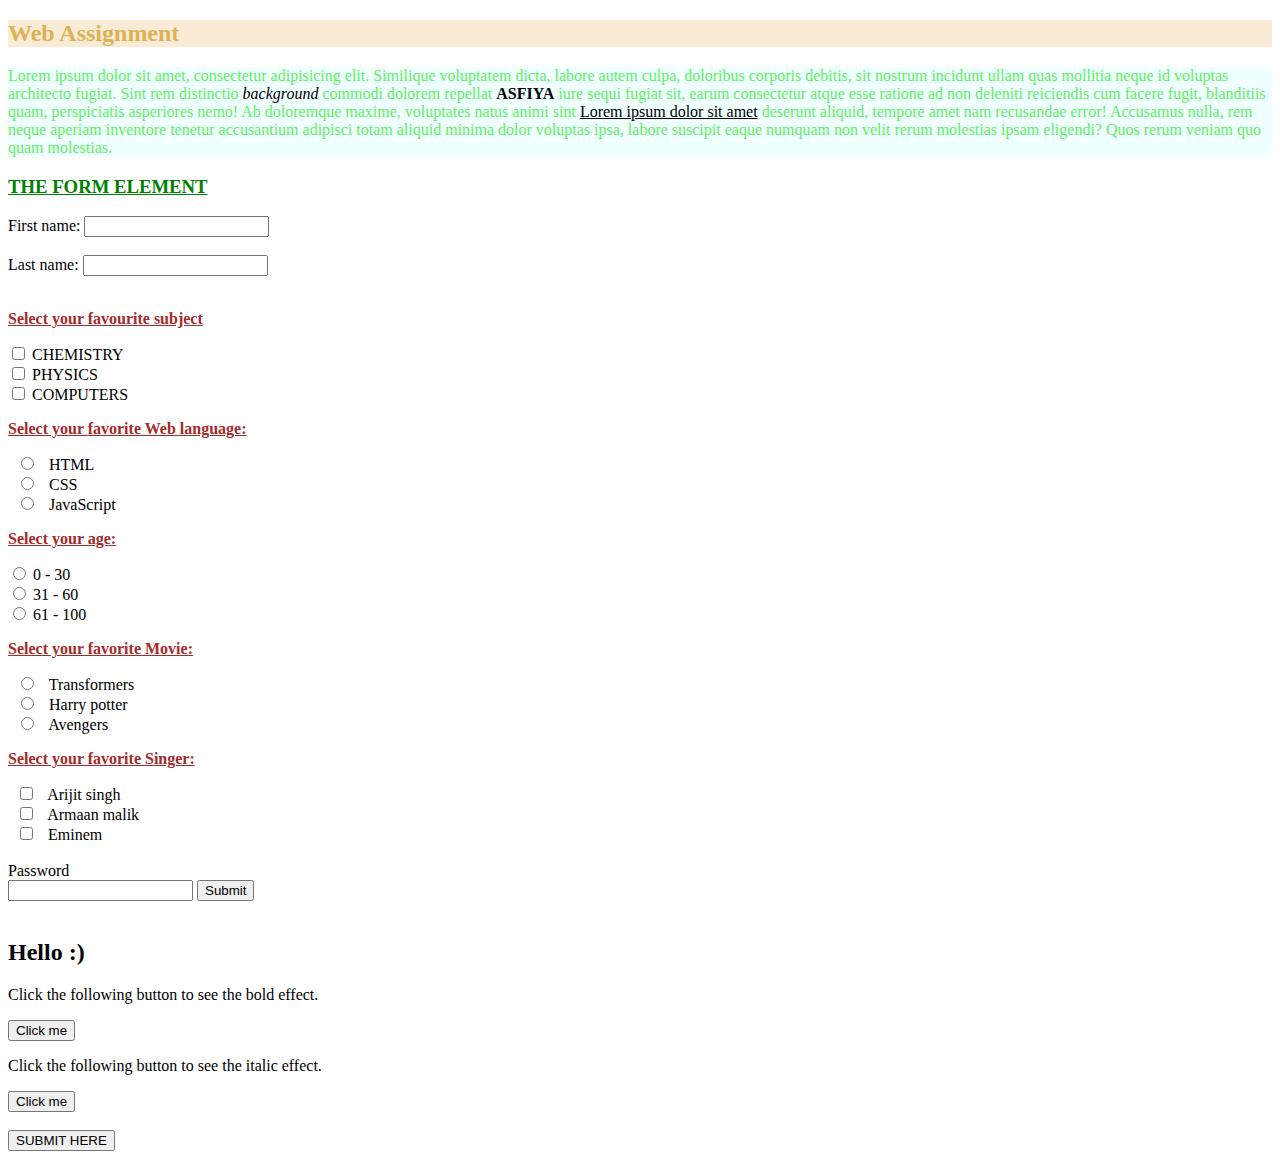
<file: index.html>
<!DOCTYPE html>
<html lang="en">

<head>
  <meta charset="UTF-8">
  <meta http-equiv="X-UA-Compatible" content="IE=edge">
  <meta name="viewport" content="width=device-width, initial-scale=1.0">
  <title>Assignment 2</title>

  <link rel="stylesheet" href="color.css">
  <script type="text/javascript">
    var c = ["lightblue", "pink", "orange", "lightgreen"];

    function changeColor() {
      setTimeout(function loop() {
        document.bgColor = c.shift();
        if (c.length) {
          setTimeout(loop, 5000);
        }
      }, 5000);
    }

    function start() {
      setInterval(changeColor(), 20000);
    }
  </script>
  <script type="text/javascript">
    alert("Hello Integralites");
    </script>
    

</head>

<body onload="start()">
  <h2 style="color: rgb(221, 178, 84);" class="abc">Web Assignment</h2>
  <p style="color:rgb(95, 240, 95) ;" class="ef">Lorem ipsum dolor sit amet, consectetur adipisicing elit. Similique
    voluptatem
    dicta, labore autem culpa,
    doloribus corporis debitis, sit nostrum incidunt ullam quas mollitia neque id voluptas architecto fugiat. Sint
    rem distinctio <i style="color:black ;">background</i> commodi dolorem repellat <b style="color:black ;">ASFIYA</b> iure sequi fugiat sit, earum consectetur
    atque esse
    ratione ad non
    deleniti reiciendis cum facere fugit, blanditiis quam, perspiciatis asperiores nemo! Ab doloremque maxime,
    voluptates natus animi sint <u style="color:black ;">Lorem ipsum dolor sit amet</u> deserunt aliquid, tempore amet nam recusandae
    error!
    Accusamus nulla, rem neque
    aperiam inventore tenetur accusantium adipisci totam aliquid minima dolor voluptas ipsa, labore suscipit eaque
    numquam non velit rerum molestias ipsam eligendi? Quos rerum veniam quo quam molestias.</p>

  <h3 style="color:green ;"><b><u>THE FORM ELEMENT</u></b></h3>

  <form action>



    <label for="fname">First name:</label>
    <input type="text" id="fname" name="fname"><br><br>
    <label for="lname">Last name:</label>
    <input type="text" id="lname" name="lname"><br><br>

    <p style><b style="color:brown ;"><u>Select your favourite subject</u></b></p>

    <input type="checkbox" id="vehicle1" name="vehicle1" value="CHEMISTRY">
    <label for="vehicle1">CHEMISTRY</label><br>
    <input type="checkbox" id="vehicle2" name="vehicle2" value="PHYSICS">
    <label for="vehicle2">PHYSICS</label><br>
    <input type="checkbox" id="vehicle1" name="vehicle3" value="COMPUTERS">
    <label for="vehicle3">COMPUTERS</label><br>

    <p><b style="color:brown ;"><u>Select your favorite Web language:</u> </b></p>
      <input type="radio" id="html" name="fav_language" value="HTML">
      <label for="html">HTML</label><br>
      <input type="radio" id="css" name="fav_language" value="CSS">
      <label for="css">CSS</label><br>
      <input type="radio" id="javascript" name="fav_language" value="JavaScript">
      <label for="javascript">JavaScript</label>

    <br>

    <p><b style="color:brown ;"><u>Select your age:</u> </b></p>
    <input type="radio" id="age1" name="age" value="30">
    <label for="age1">0 - 30</label><br>
    <input type="radio" id="age2" name="age" value="60">
    <label for="age2">31 - 60</label><br>
    <input type="radio" id="age3" name="age" value="100">
    <label for="age3">61 - 100</label><br>

    <p><b style="color:brown ;"><u>Select your favorite Movie:</u> </b></p>
      <input type="radio" id="html" name="fav_language" value="HTML">
      <label for="html">Transformers</label><br>
      <input type="radio" id="css" name="fav_language" value="CSS">
      <label for="css">Harry potter</label><br>
      <input type="radio" id="javascript" name="fav_language" value="JavaScript">
      <label for="javascript">Avengers</label>

    <br>

    <p><b style="color:brown ;"><u>Select your favorite Singer:</u> </b></p>
      <input type="checkbox" id="html" name="fav_language" value="HTML">
      <label for="html">Arijit singh</label><br>
      <input type="checkbox" id="css" name="fav_language" value="CSS">
      <label for="css">Armaan malik</label><br>
      <input type="checkbox" id="javascript" name="fav_language" value="JavaScript">
      <label for="javascript">Eminem</label>

    <br><br>

    <form action="/action_page.php" method="post">
      <label for="password">Password</label>
      <br>
      <input type="text" name="fname" required>
      <input type="submit">
      <br><br>

    </form>
  </form>
  
  <h2> Hello :) </h2>  
  <p> Click the following button to see the bold effect. </p>  
  <p id = "para"> </p>  
  <button onclick = "fun()"> Click me </button>  
  <script>  
  function fun(){  
  var str = "Welcome to INTEGRAL UNIVERSITY ";  
  document.getElementById('para').innerHTML = str.bold();  
  } 
  </script> 
 <p> Click the following button to see the italic effect. </p>  
 <p id = "parry"> </p>  
 <button onclick = "fnn()"> Click me </button>  
 <script>  
 function fnn(){  
 var str = "Welcome to BCA Department";  
 document.getElementById('parry').innerHTML = str.italics();  
 } 
 </script>
 <br>
 <br>
  <a href="registration.html">
    <button>SUBMIT HERE</button>
  </a>

</body>

</html>
</file>
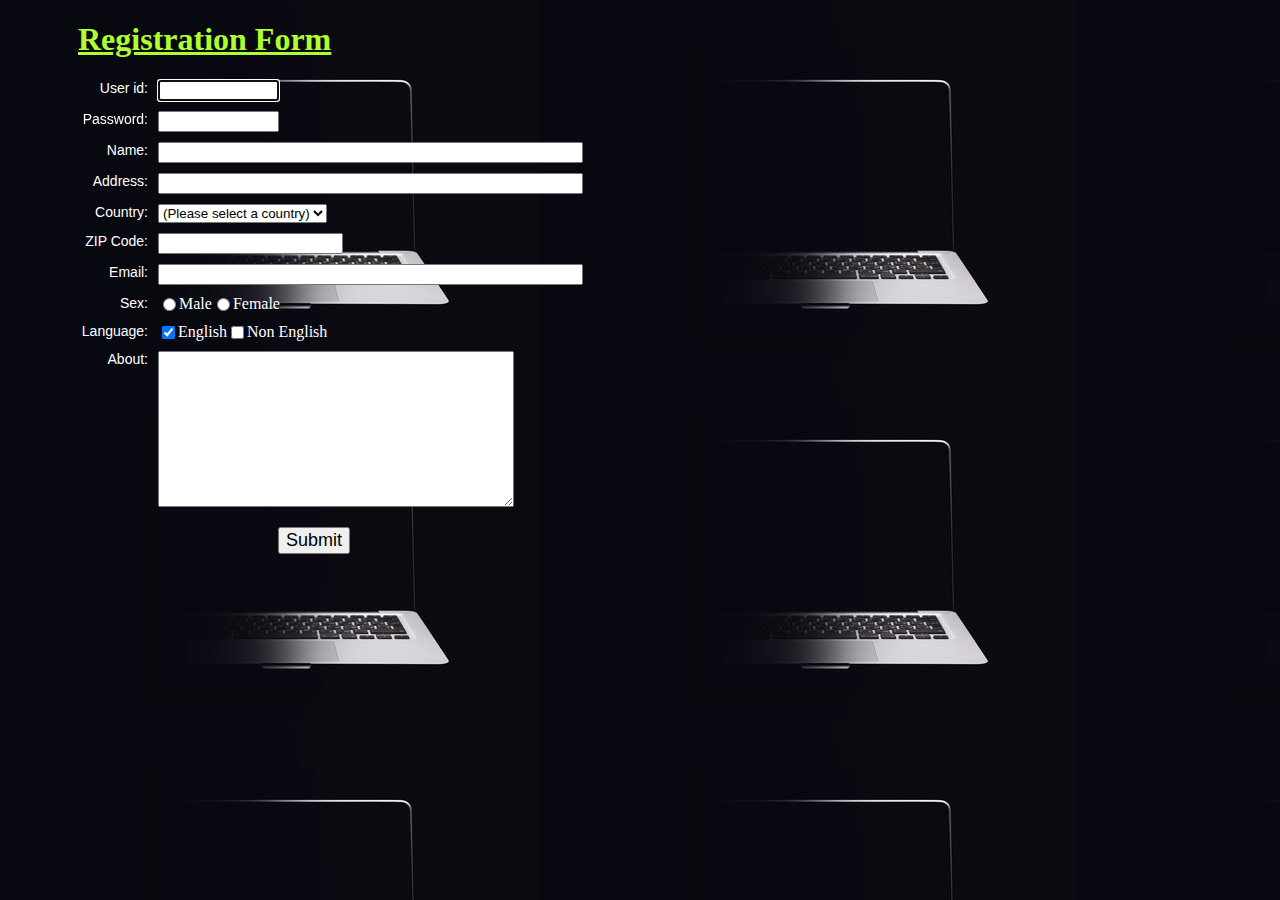
<file: registration.html>
<!DOCTYPE html>
<html lang="en">

<head>
    <meta charset="utf-8">
    <title>JavaScript Form Validation using a sample registration form</title>
    <meta name="keywords" content="example, JavaScript Form Validation, Sample registration form" />
    <meta name="description"
        content="This document is an example of JavaScript Form Validation using a sample registration form. " />
    <link rel='stylesheet' href='regs.css' type='text/css' />
    <script src="res.js"></script>
</head>

<body onload="document.registration.userid.focus();" background="360_F_170289223_KNx1FpHz8r5ody9XZq5kMOfNDxsZphLz.jpg">
    <h1 style="color:greenyellow;"><u>Registration Form</u> </h1>
    <form name='registration' onSubmit="return formValidation();">
        <ul style="color:white ;">
            <li><label for="userid">User id:</label></li>
            <li><input type="text" name="userid" size="12" /></li>
            <li><label for="passid">Password:</label></li>
            <li><input type="password" name="passid" size="12" /></li>
            <li><label for="username">Name:</label></li>
            <li><input type="text" name="username" size="50" /></li>
            <li><label for="address">Address:</label></li>
            <li><input type="text" name="address" size="50" /></li>
            <li><label for="country">Country:</label></li>
            <li><select name="country">
                    <option selected="" value="Default">(Please select a country)</option>
                    <option value="AF">Australia</option>
                    <option value="AL">Canada</option>
                    <option value="DZ">India</option>
                    <option value="AS">Russia</option>
                    <option value="AD">USA</option>
                </select></li>
            <li><label for="zip">ZIP Code:</label></li>
            <li><input type="text" name="zip" /></li>
            <li><label for="email">Email:</label></li>
            <li><input type="text" name="email" size="50" /></li>
            <li><label id="gender">Sex:</label></li>
            <li><input type="radio" name="msex" value="Male" /><span>Male</span></li>
            <li><input type="radio" name="fsex" value="Female" /><span>Female</span></li>
            <li><label>Language:</label></li>
            <li><input type="checkbox" name="en" value="en" checked /><span>English</span></li>
            <li><input type="checkbox" name="nonen" value="noen" /><span>Non English</span></li>
            <li><label for="desc">About:</label></li>
            <li><textarea name="desc" id="desc"></textarea></li>
            <li><input type="submit" name="submit" value="Submit" /></li>
        </ul>
    </form>
</body>

</html>
</file>
<file: color.css>
.abc{
    background-color: antiquewhite;
}
.ef{
    background-color: azure;
}
</file>
<file: regs.css>
h1 {
    margin-left: 70px;
    }
    form li {
    list-style: none;
    margin-bottom: 5px;
    }
    
    form ul li label{
    float: left;
    clear: left;
    width: 100px;
    text-align: right;
    margin-right: 10px;
    font-family:Verdana, Arial, Helvetica, sans-serif;
    font-size:14px;
    }
    
    form ul li input, select, span {
    float: left;
    margin-bottom: 10px;
    }
    
    form textarea {
    float: left;
    width: 350px;
    height: 150px;
    }
    
    [type="submit"] {
    clear: left;
    margin: 20px 0 0 230px;
    font-size:18px
    }
    
    p {
    margin-left: 70px;
    font-weight: bold;
    }
</file>
